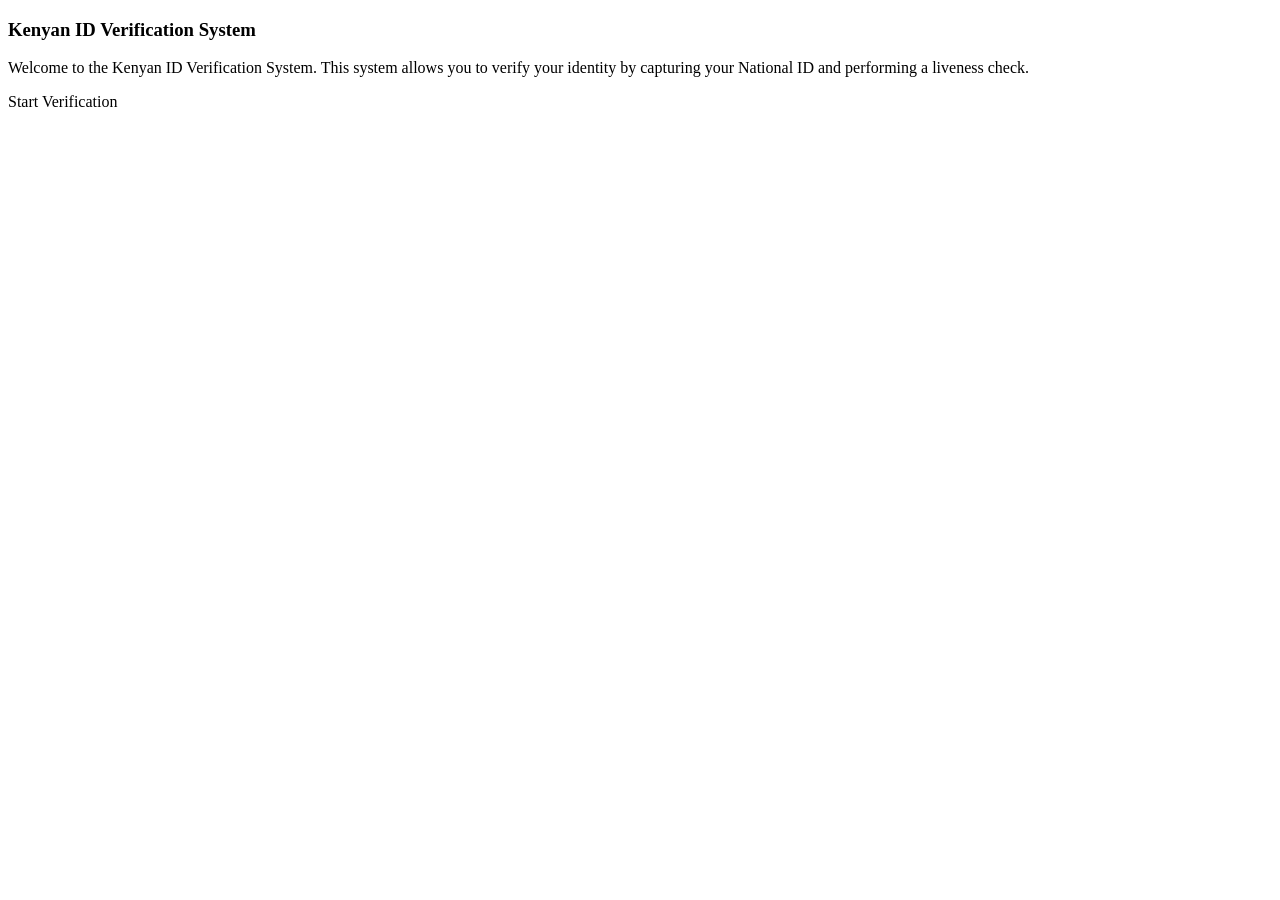
<file: src/main/resources/templates/index.html>
<!DOCTYPE html>
<html xmlns:th="http://www.thymeleaf.org">
<head th:replace="fragments/header :: head('Home')">
</head>
<body>
    <div class="container mt-5">
        <div class="row justify-content-center">
            <div class="col-md-8">
                <div class="card">
                    <div class="card-header bg-primary text-white">
                        <h3 class="text-center">Kenyan ID Verification System</h3>
                    </div>
                    <div class="card-body">
                        <div class="text-center mb-4">
                            <p>Welcome to the Kenyan ID Verification System. This system allows you to verify your identity by capturing your National ID and performing a liveness check.</p>
                        </div>
                        <div class="d-grid gap-2">
                            <a th:href="@{/verification/start}" class="btn btn-primary btn-lg">Start Verification</a>
                        </div>
                    </div>
                </div>
            </div>
        </div>
    </div>

    <div th:replace="fragments/header :: scripts"></div>
</body>
</html>
</file>
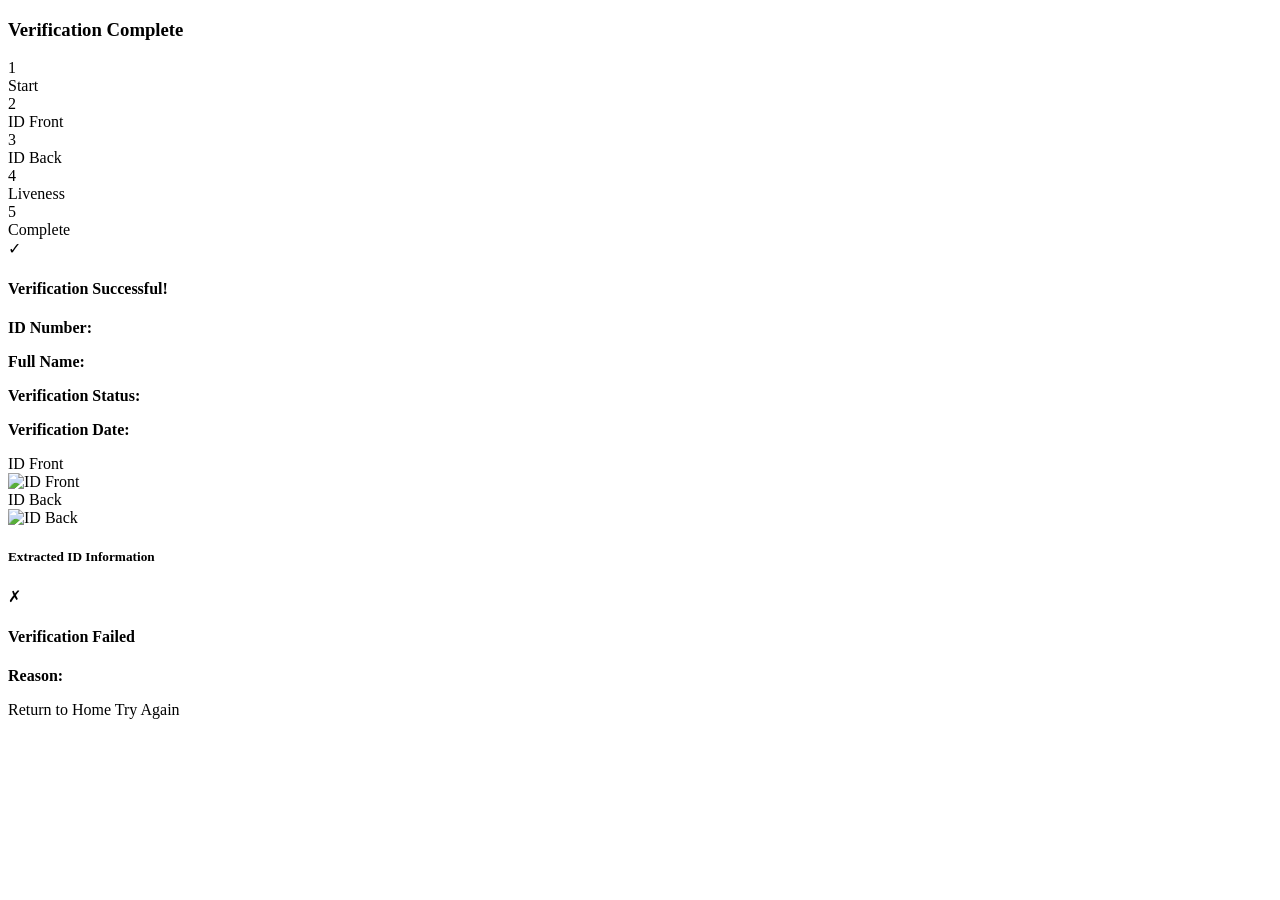
<file: src/main/resources/templates/verification/complete.html>
<!DOCTYPE html>
<html xmlns:th="http://www.thymeleaf.org">
<head th:replace="fragments/header :: head('Verification Complete')">
</head>
<body>
    <div class="container mt-5">
        <div class="row justify-content-center">
            <div class="col-md-8">
                <div class="card">
                    <div class="card-header bg-primary text-white">
                        <h3 class="text-center">Verification Complete</h3>
                    </div>
                    <div class="card-body">
                        <div class="step-indicator">
                            <div class="step completed">
                                <div class="step-circle">1</div>
                                <div class="step-line"></div>
                                <div class="step-title">Start</div>
                            </div>
                            <div class="step completed">
                                <div class="step-circle">2</div>
                                <div class="step-line"></div>
                                <div class="step-title">ID Front</div>
                            </div>
                            <div class="step completed">
                                <div class="step-circle">3</div>
                                <div class="step-line"></div>
                                <div class="step-title">ID Back</div>
                            </div>
                            <div class="step completed">
                                <div class="step-circle">4</div>
                                <div class="step-line"></div>
                                <div class="step-title">Liveness</div>
                            </div>
                            <div class="step active">
                                <div class="step-circle">5</div>
                                <div class="step-title">Complete</div>
                            </div>
                        </div>
                        
                        <div th:if="${success}" class="mt-4 verification-complete">
                            <div class="success-animation">
                                <div class="success-checkmark">✓</div>
                                <h4 class="text-success">Verification Successful!</h4>
                            </div>
                            
                            <div class="alert alert-success">
                                <p><strong>ID Number:</strong> <span th:text="${idNumber}"></span></p>
                                <p><strong>Full Name:</strong> <span th:text="${fullName}"></span></p>
                                <p><strong>Verification Status:</strong> <span th:text="${verificationStatus}"></span></p>
                                <p><strong>Verification Date:</strong> <span th:text="${verificationDate}"></span></p>
                            </div>
                            
                            <div class="row mt-4">
                                <div class="col-md-6 mb-3">
                                    <div class="card">
                                        <div class="card-header">
                                            <i class="bi bi-credit-card-front"></i> ID Front
                                        </div>
                                        <div class="card-body p-0">
                                            <img th:if="${frontImageUrl}" th:src="${frontImageUrl}" class="img-fluid" alt="ID Front">
                                        </div>
                                    </div>
                                </div>
                                <div class="col-md-6 mb-3">
                                    <div class="card">
                                        <div class="card-header">
                                            <i class="bi bi-credit-card-back"></i> ID Back
                                        </div>
                                        <div class="card-body p-0">
                                            <img th:if="${backImageUrl}" th:src="${backImageUrl}" class="img-fluid" alt="ID Back">
                                        </div>
                                    </div>
                                </div>
                            </div>
                            
                            <!-- Extracted ID Data Container -->
                            <div class="extracted-data-container mt-4">
                                <h5 class="mb-3">
                                    <i class="bi bi-card-text"></i> Extracted ID Information
                                </h5>
                                <!-- ID data will be populated by id-capture.js -->
                            </div>
                        </div>
                        
                        <div th:if="${!success}" class="mt-4">
                            <div class="error-animation">
                                <div class="error-mark">✗</div>
                                <h4 class="text-danger">Verification Failed</h4>
                            </div>
                            
                            <div class="alert alert-danger">
                                <p><strong>Reason:</strong> <span th:text="${errorMessage}"></span></p>
                            </div>
                        </div>
                        
                        <div class="d-grid gap-2 mt-4">
                            <a th:href="@{/}" class="btn btn-primary">
                                <i class="bi bi-house"></i> Return to Home
                            </a>
                            <a th:if="${!success}" th:href="@{/verification/start}" class="btn btn-outline-secondary">
                                <i class="bi bi-arrow-repeat"></i> Try Again
                            </a>
                        </div>
                    </div>
                </div>
            </div>
        </div>
    </div>

    <div th:replace="fragments/header :: scripts"></div>
</body>
</html>
</file>
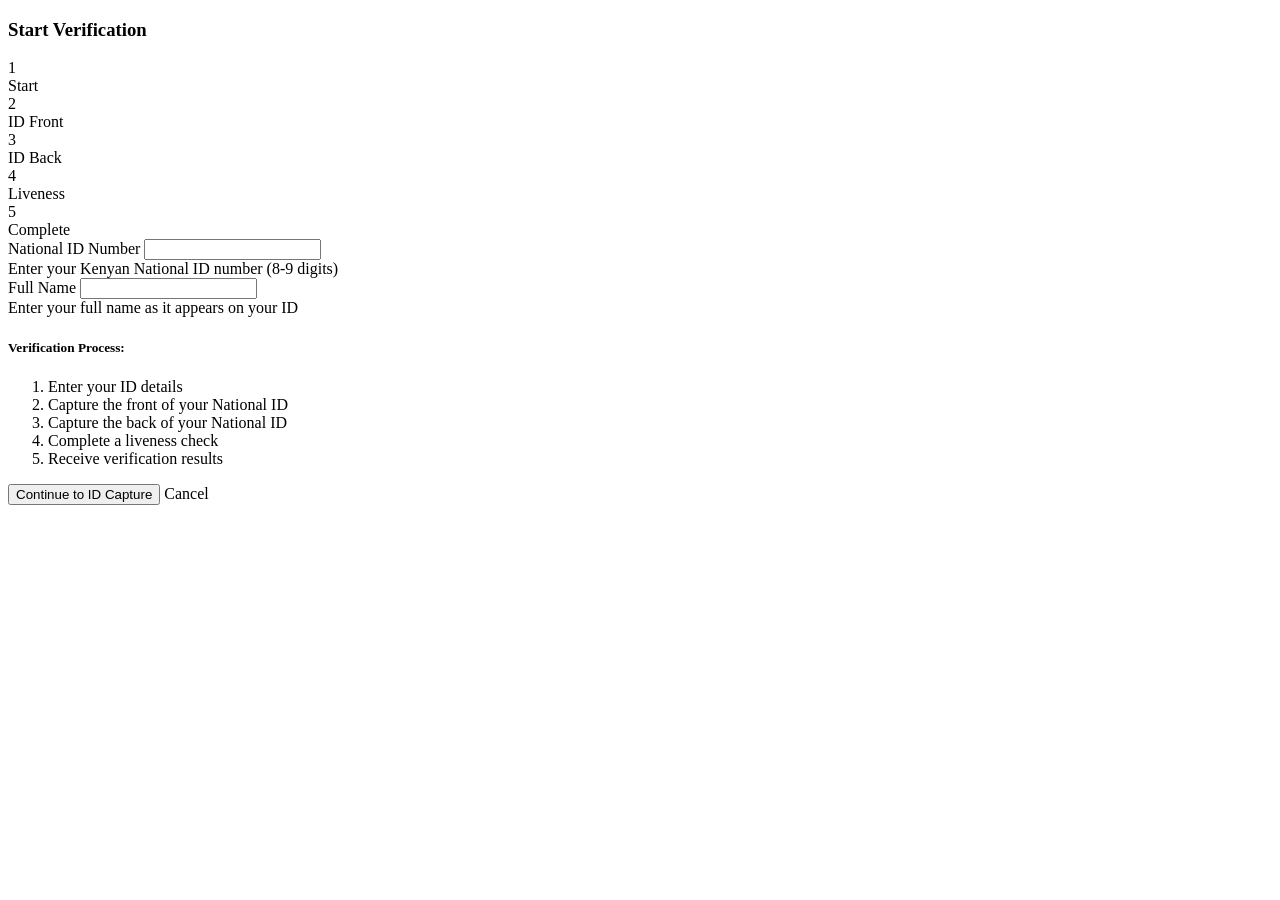
<file: src/main/resources/templates/verification/start.html>
<!DOCTYPE html>
<html xmlns:th="http://www.thymeleaf.org">
<head th:replace="fragments/header :: head('Start Verification')">
</head>
<body>
    <div class="container mt-5">
        <div class="row justify-content-center">
            <div class="col-md-8">
                <div class="card">
                    <div class="card-header bg-primary text-white">
                        <h3 class="text-center">Start Verification</h3>
                    </div>
                    <div class="card-body">
                        <div class="step-indicator">
                            <div class="step active">
                                <div class="step-circle">1</div>
                                <div class="step-line"></div>
                                <div class="step-title">Start</div>
                            </div>
                            <div class="step">
                                <div class="step-circle">2</div>
                                <div class="step-line"></div>
                                <div class="step-title">ID Front</div>
                            </div>
                            <div class="step">
                                <div class="step-circle">3</div>
                                <div class="step-line"></div>
                                <div class="step-title">ID Back</div>
                            </div>
                            <div class="step">
                                <div class="step-circle">4</div>
                                <div class="step-line"></div>
                                <div class="step-title">Liveness</div>
                            </div>
                            <div class="step">
                                <div class="step-circle">5</div>
                                <div class="step-title">Complete</div>
                            </div>
                        </div>
                        
                        <form th:action="@{/verification/id-front}" method="post" class="mt-4">
                            <div class="mb-3">
                                <label for="idNumber" class="form-label">National ID Number</label>
                                <input type="text" class="form-control" id="idNumber" name="idNumber" required 
                                       pattern="[0-9]{8,9}" title="Please enter a valid Kenyan ID number (8-9 digits)">
                                <div class="form-text">Enter your Kenyan National ID number (8-9 digits)</div>
                            </div>
                            
                            <div class="mb-3">
                                <label for="fullName" class="form-label">Full Name</label>
                                <input type="text" class="form-control" id="fullName" name="fullName" required>
                                <div class="form-text">Enter your full name as it appears on your ID</div>
                            </div>
                            
                            <div class="alert alert-info">
                                <h5>Verification Process:</h5>
                                <ol>
                                    <li>Enter your ID details</li>
                                    <li>Capture the front of your National ID</li>
                                    <li>Capture the back of your National ID</li>
                                    <li>Complete a liveness check</li>
                                    <li>Receive verification results</li>
                                </ol>
                            </div>
                            
                            <div class="d-grid gap-2">
                                <button type="submit" class="btn btn-primary">Continue to ID Capture</button>
                                <a th:href="@{/}" class="btn btn-outline-secondary">Cancel</a>
                            </div>
                        </form>
                    </div>
                </div>
            </div>
        </div>
    </div>

    <div th:replace="fragments/header :: scripts"></div>
</body>
</html>
</file>
